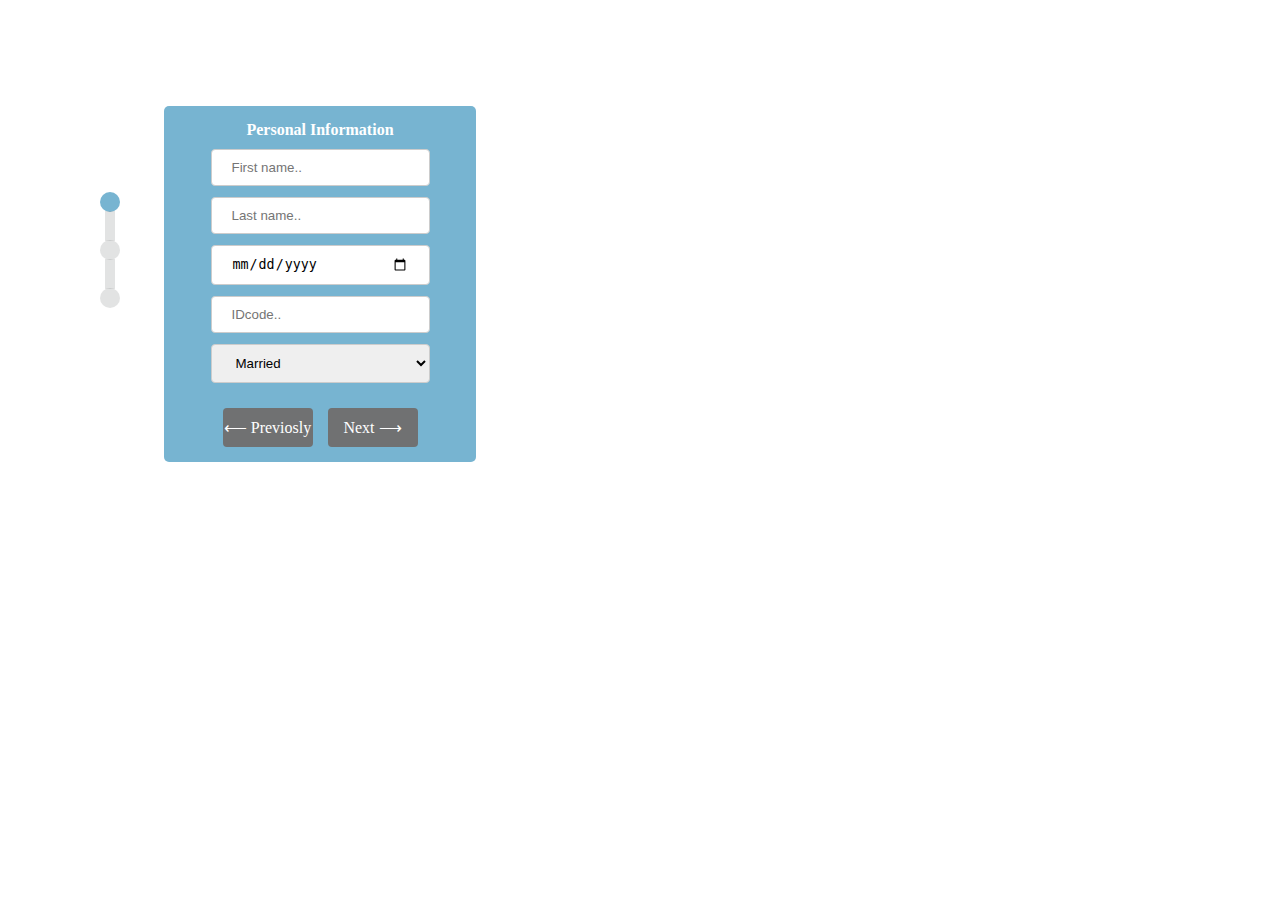
<file: index.html>
<!DOCTYPE html>
<html lang="en">
<head>
    <meta charset="UTF-8">
    <meta http-equiv="X-UA-Compatible" content="IE=edge">
    <meta name="viewport" content="width=device-width, initial-scale=1.0">
    <title>form+navigation</title>
    <link rel="stylesheet" href="./lib/css/styles.css">
</head>
<body>
    <div class="main">
        <div class="scale">
            <a href="#">
                <div class="scale-circle scale-done"></div>
            </a>
            <div class="scale-rectangle"></div>
            <a href="index2.html">
                <div class="scale-circle"></div>
            </a>
            <div class="scale-rectangle"></div>
            <a href="index3.html">
                <div class="scale-circle"></div>
            </a>
        </div>
        <div class="conteiner">
            <h1>Regitration form</h1>
            <div class="wrapper">
                <h4>Personal Information</h4>
                <form action="#" name="personalInfo">
                    <input type="text" placeholder="First name.." required>
                    <input type="text" placeholder="Last name..">
                    <input type="date" placeholder="Birthday..">
                    <input type="number" placeholder="IDcode..">
                    <select>
                        <option value="australia">Married</option>
                        <option value="canada">Lonely</option>
                    </select>
                </form>
                <div class="conteiner-botton">
                <a href="#">
                    <button>&#10229 Previosly</button>
                </a>
                <a href="index2.html">
                    <button>Next &#10230</button>
                </a>
                </div>
            </div>
        </div>
    </div>

</body>
</html>
</file>
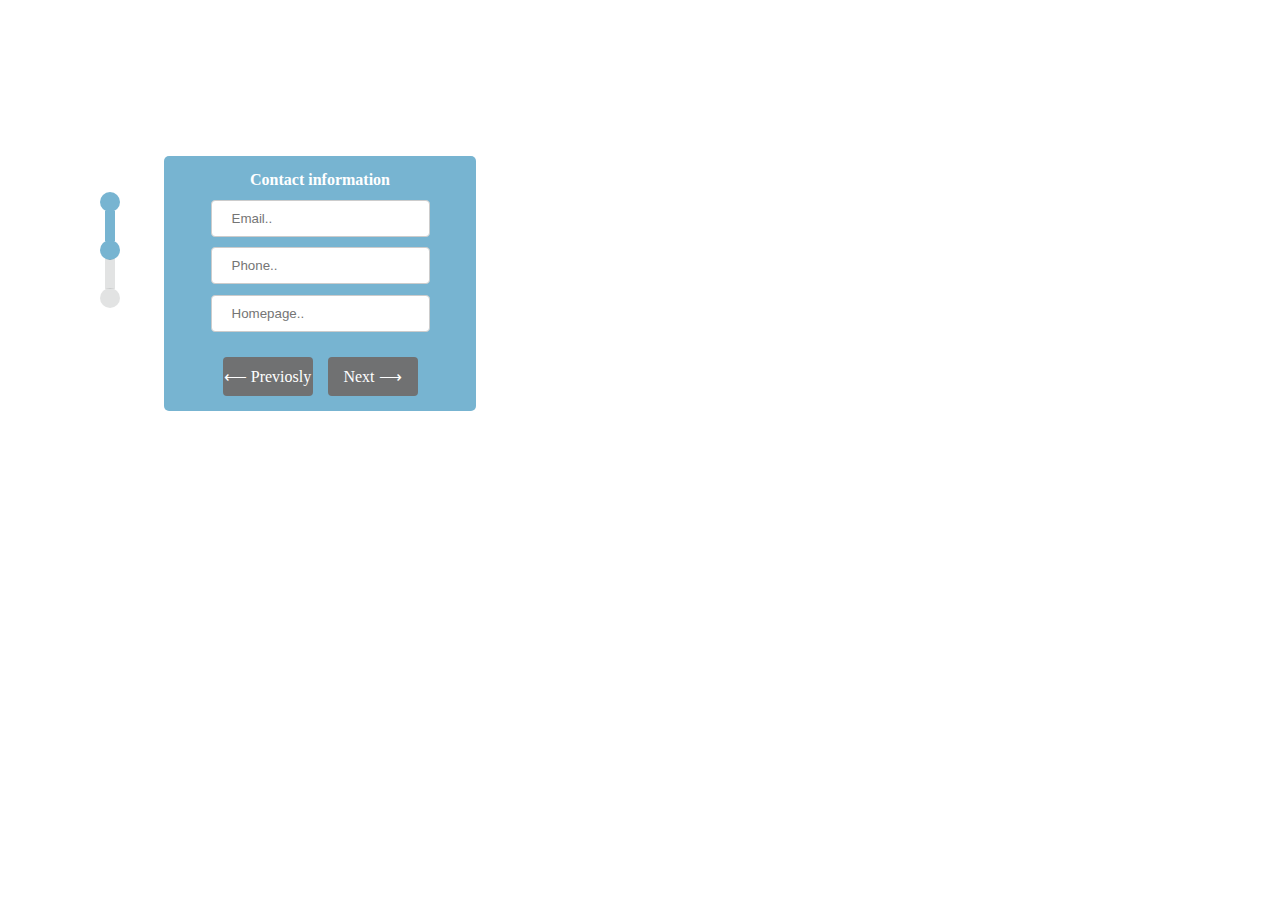
<file: index2.html>
<!DOCTYPE html>
<html lang="en">
<head>
    <meta charset="UTF-8">
    <meta http-equiv="X-UA-Compatible" content="IE=edge">
    <meta name="viewport" content="width=device-width, initial-scale=1.0">
    <title>form+navigation</title>
    <link rel="stylesheet" href="./lib/css/styles.css">
</head>
<body>
    <div class="main">
        <div class="scale">
            <a href="index.html">
                <div class="scale-circle scale-done"></div>
            </a>
            <div class="scale-rectangle scale-done"></div>
            <a href="#">
                <div class="scale-circle scale-done"></div>
            </a>
            <div class="scale-rectangle"></div>
            <a href="index3.html">
                <div class="scale-circle"></div>
            </a>
        </div>
        <div class="conteiner">
            <h1>Regitration form</h1>
            <div class="wrapper">
                <h4>Contact information</h4>
                <form action="#">
                    <input type="email" placeholder="Email..">
                    <input type="text" placeholder="Phone..">
                    <input type="url" placeholder="Homepage..">
                </form>
                <div class="conteiner-botton">
                    <a href="index.html">
                        <button>&#10229 Previosly</button>
                    </a>
                    <a href="index3.html">
                        <button>Next &#10230</button>
                    </a>
                </div>
            </div>
        </div>
    </div>

</body>
</html>
</file>
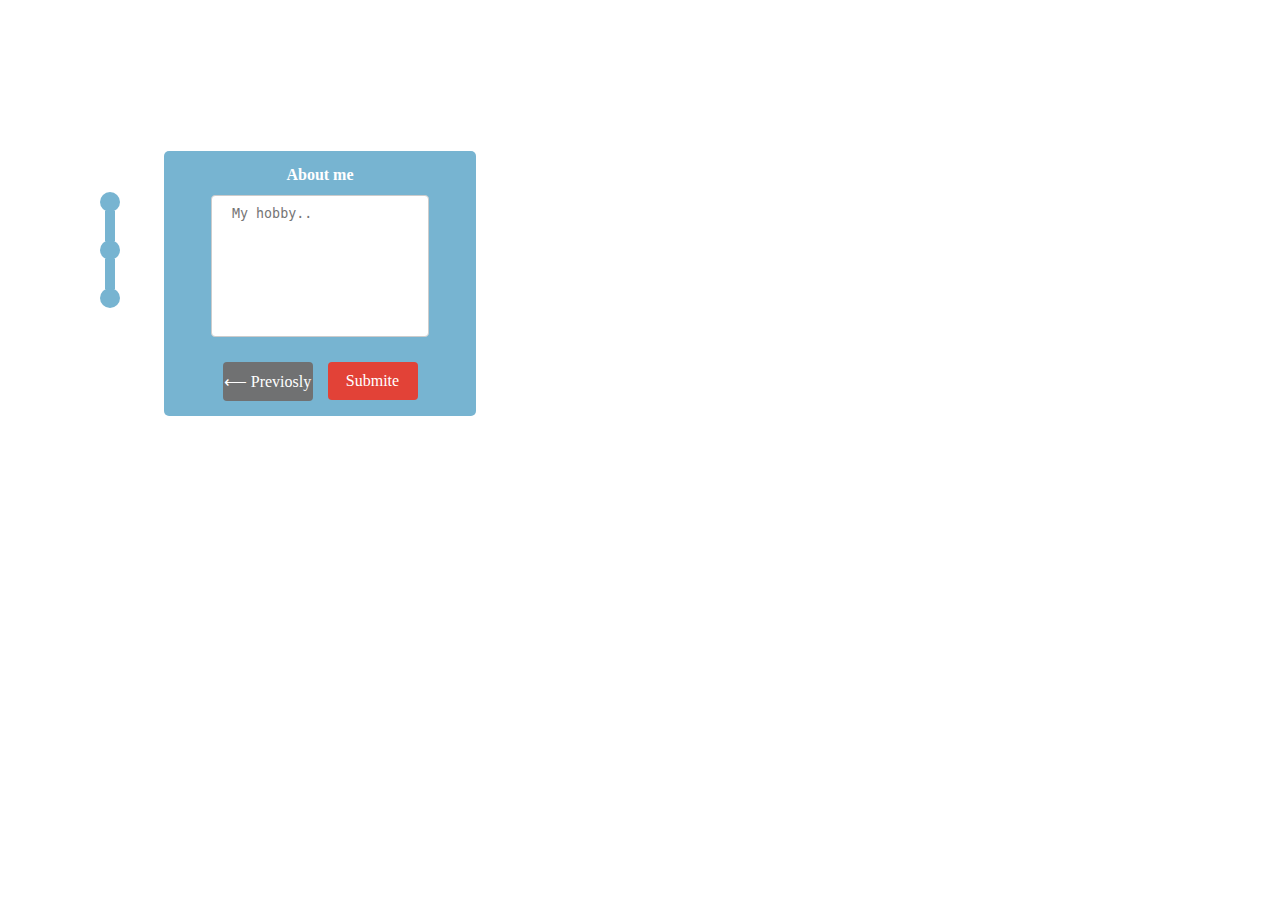
<file: index3.html>
<!DOCTYPE html>
<html lang="en">
<head>
    <meta charset="UTF-8">
    <meta http-equiv="X-UA-Compatible" content="IE=edge">
    <meta name="viewport" content="width=device-width, initial-scale=1.0">
    <title>form+navigation</title>
    <link rel="stylesheet" href="./lib/css/styles.css">
</head>
<body>
    <div class="main">
        <div class="scale">
            <a href="index.html">
                <div class="scale-circle scale-done"></div>
            </a>
            <div class="scale-rectangle scale-done"></div>
            <a href="index2.html">
                <div class="scale-circle scale-done"></div>
            </a>
            <div class="scale-rectangle scale-done"></div>
            <a href="#">
                <div class="scale-circle scale-done"></div>
            </a>
        </div>
        <div class="conteiner">
            <h1>Regitration form</h1>
            <div class="wrapper">
                <h4>About me</h4>
                <form action="#" name="personalInfo">
                    <textarea name="My hobby"  rows="8" placeholder="My hobby.." ></textarea>
                </form>
                <div class="conteiner-botton">
                    <a href="index2.html">
                        <button>&#10229 Previosly</button>
                    </a>
                    <a href="#">
                        <button class="submite">Submite</button>
                    </a>
                </div>
            </div>
        </div>
    </div>

</body>
</html>
</file>
<file: lib/css/styles.css>
*{
    margin: 0;padding: 0;
}
body {  
    background-image: url('https://media.istockphoto.com/photos/business-arrow-increase-of-success-graph-and-growth-stock-market-on-picture-id1324845377?k=20&m=1324845377&s=612x612&w=0&h=IesvgjpQAWuj74wx-WNOp8068z8lA-gec7Twric-pIM=');
    background-size: cover;
    background-repeat: no-repeat;
    min-height: 100vh;
    color: #fff
}


.main {
    display: flex;
    align-items: center;
     height: 500px; /*необходимо чтобы при переключении между страницами разной высоты не прыгало положение*/ 
}

.scale {
    display: flex;
    flex-direction: column;
    align-items: center;
    width: 20px;
    margin-left: 100px;
}

.scale-circle {
    width: 20px;
    height: 20px;
    border-radius: 50%;
    margin: -1px 0;
    background-color: rgb(112, 113, 114);
    opacity: 0.2;
}

.scale-rectangle {
    width: 10px;
    flex-basis: 30px;
    background-color: rgb(112, 113, 114);
    opacity: 0.2;
}

.scale-done {
    background-color: rgb(119, 180, 209);;
    opacity: 1;
}

.conteiner {
    display: flex;
    flex-direction: column;
    align-items: center;
    justify-content: center;
    margin: 50px;
}

.wrapper {
    border-radius: 5px;
    display: flex;
    flex-direction: column;
    align-items: center;
    width: 300px;
    padding: 5% 2%;
    background-color: rgb(119, 180, 209);
    margin-top: 30px;
}

input, select, textarea {
    display: block;
    width: 100%;
    padding: 10px 20px;
    margin-top: 5%;
    border: 1px solid #ccc;
    border-radius: 4px;
    box-sizing: border-box;
}

.conteiner-botton {
width: 100%;
display: flex;
justify-content: center;
gap: 5%;
margin-top: 25px;
}

.conteiner-botton a {
    text-decoration: none;
    color: #fff;
    width: 30%;
}

button {
    all: unset;
    text-align: center;
    width: 100%;
    padding: 10px 0;
    background-color: rgb(112, 113, 114);
    box-sizing: border-box;
    border-radius: 4px;
    cursor: pointer;
    transition: transform 0.2s ease-in, box-shadow 0.2s ease-in;
}

button:hover {
    transform: translateY(-2px);
    box-shadow: 0 5px 5px -2px #ccc;
}

textarea {
    resize: none;
}

.submite {
    all: unset;
    text-align: center;
    width: 100%;
    padding: 10px 0;
    background-color: rgb(226, 66, 55);
    box-sizing: border-box;
    border-radius: 4px;
    cursor: pointer;
    transition: transform 0.2s ease-in, box-shadow 0.2s ease-in;
}

.submite:hover {
    transform: translateY(-2px);
    box-shadow: 0 5px 5px -2px #ccc;
}
</file>
